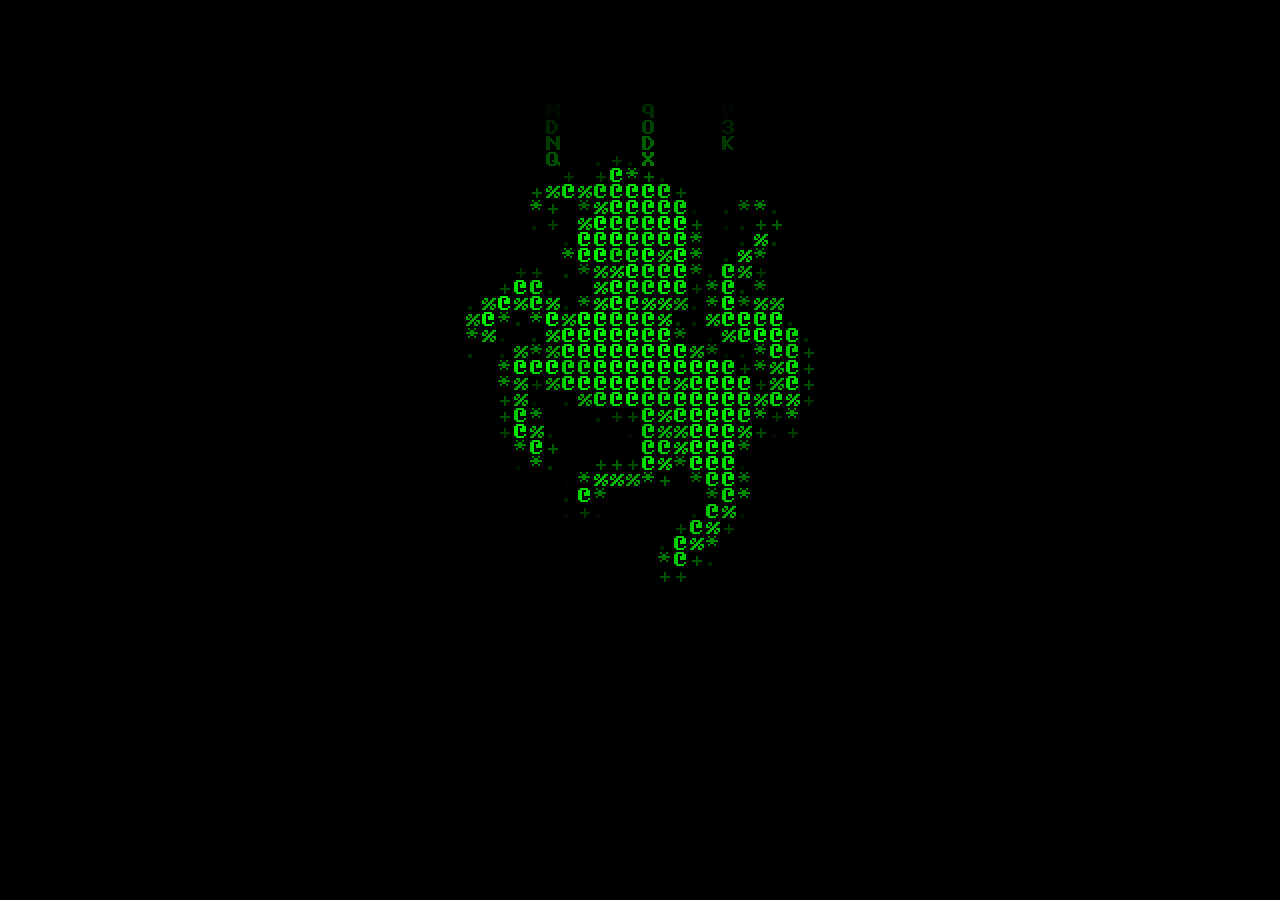
<file: index.html>
<!DOCTYPE html>
<html>
	<head>
		<title>Twentemode.js</title>
		<script src="./textmode.umd.js"></script>
		<link rel="stylesheet" href="./style.css">
	</head>
	<body>
		<script type="module" src="sketch.js"></script>
	</body>
</html>
</file>
<file: style.css>
body {
  background: black;
  display: flex;
  justify-content: center;
  align-items: center;
}

canvas {
  margin-top: 10vh;
  /* border: 1px solid grey; */
}
</file>
